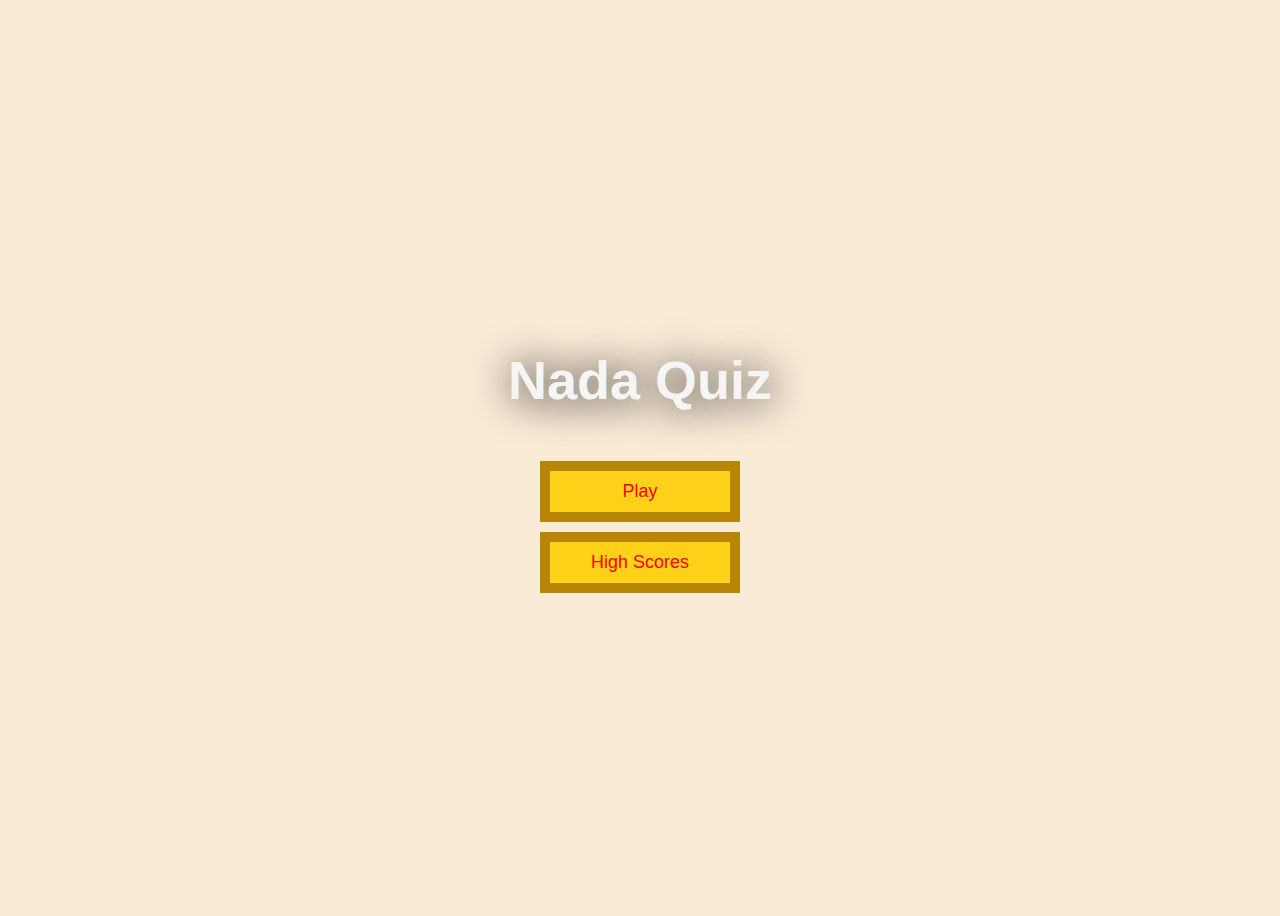
<file: index.html>
<!DOCTYPE html>
<html lang="en">
  <head>
    <meta charset="UTF-8"/>
    <meta name="viewport" content="width=device-width, initial-scale=1.0"/>
    <meta http-equiv="X-UA-Compatible" content="ie=edge"/>
    <title>Quiz Nada</title>
    <link rel="stylesheet" href="app.css"/>
  </head>
  <body>
    <div class="container">
      <div id="home" class="flex-center flex-column">
        <h1>Nada Quiz</h1>
        <a class="btn" href="/game.html">Play</a>
        <a class="btn" href="/highscores.html">High Scores</a>
      </div>
    </div>
  </body>
</html>
</file>
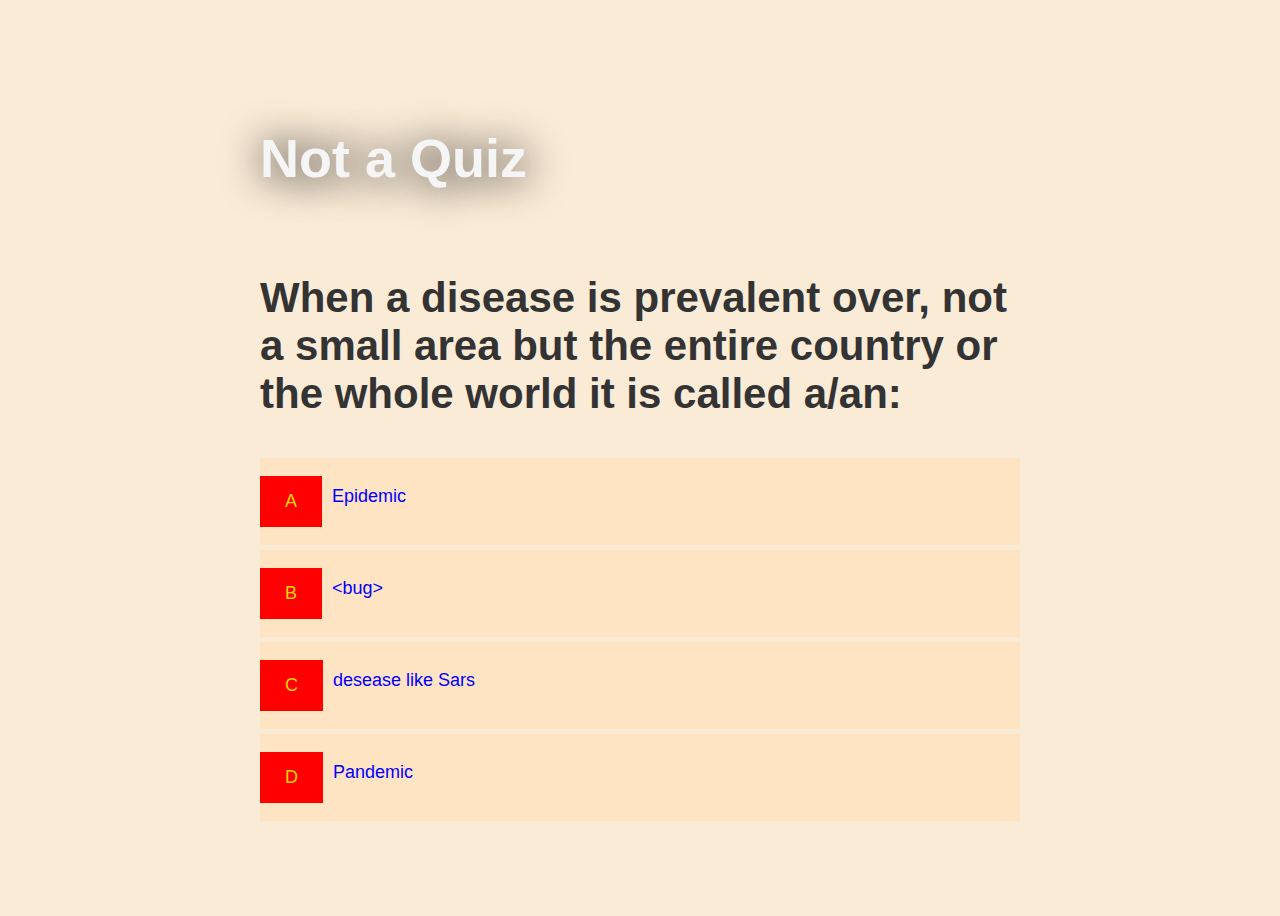
<file: game.html>
<!DOCTYPE html>
<html lang="en">
<head>
  <meta charset="UTF-8">
  <meta name="viewport" content="width=device-width, initial-scale=1.0">
  <meta http-equiv="X-UA-compatible" content="ie-edge">
  <title>Not the quiz</title>
  <link rel="stylesheet" href="app.css">
  <link rel="stylesheet" href="game.css">
</head>
<body>
  <div class="container">
    <div id="game" class="justify-center flex-column">
      <h1>Not a Quiz</h1>
      <h2 id="question">Q. #1</h2>
       <div class="choice-container">
        <p class="choice-prefix">A</p>
        <p class="choice-text" data-number="1"> Choice #1</p>
      </div>
      <div class="choice-container">
        <p class="choice-prefix">B</p>
        <p class="choice-text" data-number="2"> Choice #2</p>
      </div>
      <div class="choice-container">
        <p class="choice-prefix">C</p>
        <p class="choice-text" data-number="3"> Choice #3</p>
      </div>
      <div class="choice-container">
        <p class="choice-prefix">D</p>
        <p class="choice-text" data-number="4"> Choice #4</p>
      </div>
    </div>
  </div>
  <script src="game.js"></script>
</body>
</html>
</file>
<file: app.css>
:root {
  background-color: antiquewhite;
  /* 62.5% of font size (which is 16px in most browsers) = 10px */
  font-size: 62.5%;
}

* {
  /* border-box will add border to a box */
box-sizing:border-box;
font-family: Arial, Helvetica, sans-serif;
margin: 10;
padding: 0;
color: #333;
}

/* Using rem so it relative to the root font size */
h1,
h2,
h3,
h4 {
  margin-bottom: 1rem;
}

h1 {
  font-size: 5.4rem;
  color: whitesmoke;
  text-shadow: 2px 2px 42px #000000;
  margin-bottom: 5rem;
}

h1 > span {
  font-size: 2.4rem;
  font-weight: 500;
}

h2 {
  font-size: 4.2rem;
  margin-bottom: 4rem;
  font-weight: 700;
}

h3 {
  font-size: 2.8rem;
  font-weight: 500;
}

/* UTILITIES */

.container {
  width: 100vw;
  height: 100vh;
  /* display flex turns this container into a flex box container */
  display: flex;
  /* with flex box "centering" things is easy */
  justify-content: center;
  align-items: center;
  max-width: 80rem;
  margin: 0 auto;
  padding: 2rem;
}

.container > * {
 width: 100%;
}

.flex-column {
 display: flex;
 flex-direction: column;
}

.flex-center {
  justify-content: center;
  align-items: center;
}

.justify-center {
  justify-content: center;
}

.text-center {
 text-align: center;
}

.hidden {
  display: none;
}

/* make the buttons look like buttons */

.btn {
  font-size: 1.8rem;
  padding: 1rem 0;
  width: 20rem;
  text-align: center;
  border: 1rem solid rgb(184, 134, 7);
  margin-bottom: 1rem;
  text-decoration: none;
  color: red;
  background-color: rgb(255, 209, 25);
}

.btn:hover {
  cursor: pointer;
  box-shadow: 0 0.4rem 0.4rem 0 red;
  transform: translateY(-0.1rem);
  transition: transform 150ms;
}

.btn[disabled]:hover {
 cursor: not-allowed;
 box-shadow: none;
 transform: none;
}
</file>
<file: game.css>
.choice-container {
  display: flex;
  margin-bottom: 0.5rem;
  width: 100%;
  font-size: 1.8rem;
  border: 0.1rem solid rgb(86,165,235.0.25);
  background-color: bisque;
}

.choice-container:hover {
  cursor: pointer;
  box-shadow: 0 0.4rem 0.4rem 0 red;
  transform: translateY(-0.1rem);
  transition: transform 150ms;
}

.choice-prefix {
  padding: 1.5rem 2.5rem;
  background-color: red;
  color: gold;
}

.choice-text {
  padding: 1rem;
  color: blue;
  width: 100%;
}

.correct {
  background-color: yellowgreen;
}

.incorrect {
  background-color: tomato;
}
</file>
